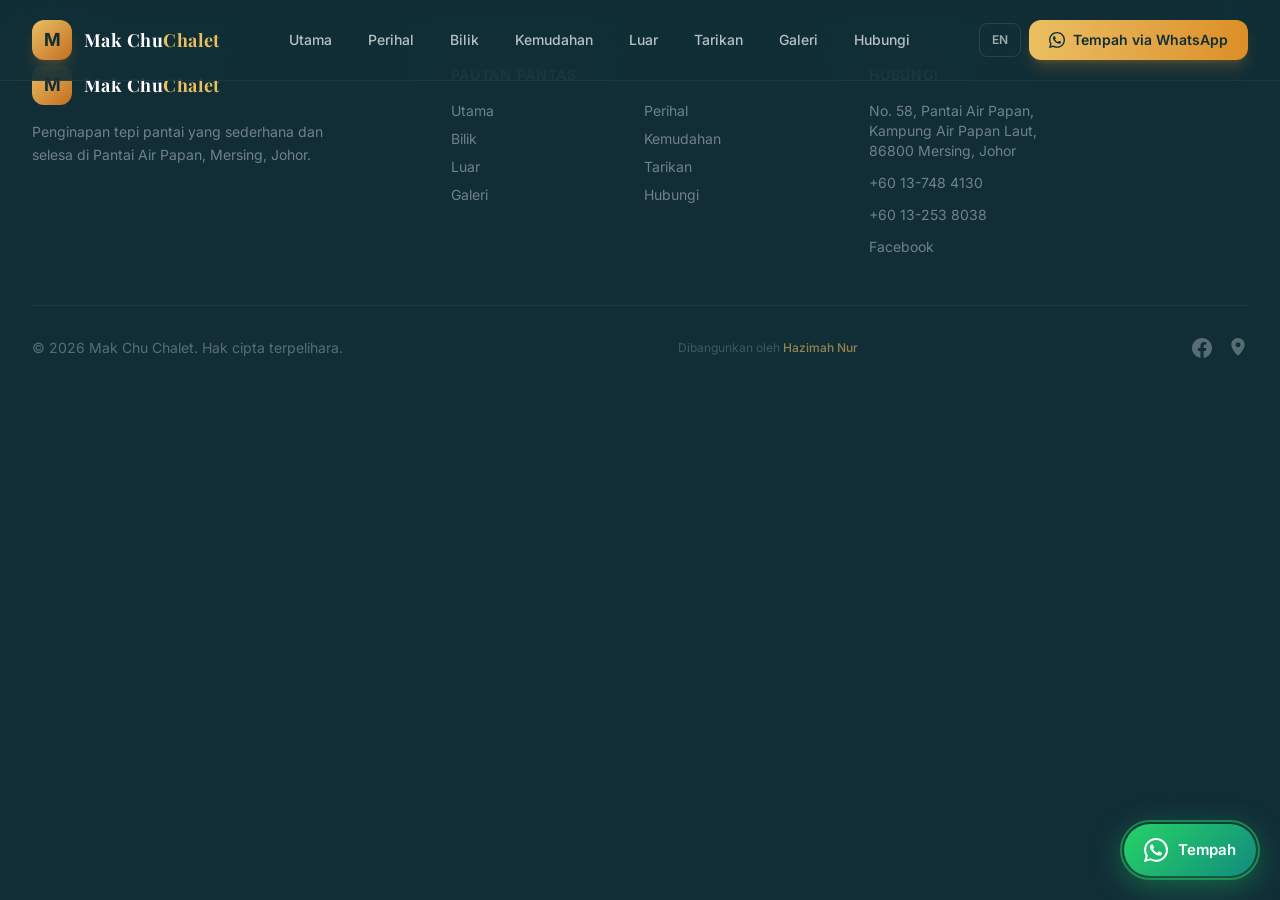
<file: index.html>
<!DOCTYPE html>
<html lang="ms">
<head>
    <meta charset="UTF-8">
    <meta name="viewport" content="width=device-width, initial-scale=1.0">

    <!-- Primary title (BM + EN) -->
    <title>Mak Chu Chalet Mersing — Chalet Tepi Pantai Air Papan, Johor | Beachfront Chalet</title>
    <meta name="description" content="Mak Chu Chalet — chalet tepi pantai yang selesa di Pantai Air Papan, Mersing, Johor. Nikmati bunyi ombak dengan akses terus ke pantai. Penginapan mampu milik sesuai untuk keluarga, pasangan, dan rombongan. | Simple, comfortable beachfront chalet with direct beach access. Budget-friendly accommodation for families, couples & groups.">
    <meta name="keywords" content="chalet mersing, chalet pantai air papan, penginapan mersing, chalet tepi pantai johor, beachfront chalet mersing, mak chu chalet, bilik mersing, percutian mersing, chalet murah mersing">

    <!-- Language & geo targeting -->
    <meta name="language" content="Malay, English">
    <meta name="geo.region" content="MY-01">
    <meta name="geo.placename" content="Mersing, Johor">
    <meta name="geo.position" content="2.52484;103.82815">
    <meta name="ICBM" content="2.52484, 103.82815">

    <!-- hreflang for multilingual SEO -->
    <link rel="canonical" href="https://makchuchalet.my/">
    <link rel="alternate" hreflang="ms-MY" href="https://makchuchalet.my/">
    <link rel="alternate" hreflang="en-MY" href="https://makchuchalet.my/en/">
    <link rel="alternate" hreflang="x-default" href="https://makchuchalet.my/">

    <meta name="robots" content="index, follow, max-image-preview:large">
    <link rel="icon" type="image/x-icon" href="/favicon.ico">
    <link rel="icon" type="image/svg+xml" href="/favicon.svg">
    <link rel="icon" type="image/png" sizes="32x32" href="/favicon-32.png">
    <link rel="icon" type="image/png" sizes="192x192" href="/favicon-192.png">
    <link rel="apple-touch-icon" sizes="180x180" href="/apple-touch-icon.png">
    <meta name="theme-color" content="#112e37">
    <meta name="msapplication-TileColor" content="#112e37">

    <!-- Open Graph (BM primary) -->
    <meta property="og:locale" content="ms_MY">
    <meta property="og:locale:alternate" content="en_MY">
    <meta property="og:type" content="website">
    <meta property="og:title" content="Mak Chu Chalet — Chalet Tepi Pantai Air Papan, Mersing, Johor">
    <meta property="og:description" content="Chalet tepi pantai yang selesa dengan akses terus ke Pantai Air Papan. Penginapan mampu milik sesuai untuk keluarga, pasangan & rombongan.">
    <meta property="og:url" content="https://makchuchalet.my/">
    <meta property="og:site_name" content="Mak Chu Chalet">
    <meta property="og:image" content="https://makchuchalet.my/images/image_01.jpg">
    <meta property="og:image:width" content="1200">
    <meta property="og:image:height" content="630">

    <!-- Twitter Card -->
    <meta name="twitter:card" content="summary_large_image">
    <meta name="twitter:title" content="Mak Chu Chalet — Chalet Tepi Pantai Air Papan, Mersing">
    <meta name="twitter:description" content="Chalet tepi pantai mampu milik di Mersing, Johor. Akses terus ke pantai.">
    <meta name="twitter:image" content="https://makchuchalet.my/images/image_01.jpg">

    <!-- Fonts -->
    <link rel="preconnect" href="https://fonts.googleapis.com">
    <link rel="preconnect" href="https://fonts.gstatic.com" crossorigin>
    <link href="https://fonts.googleapis.com/css2?family=Inter:wght@300;400;500;600;700;800&family=Playfair+Display:ital,wght@0,400;0,500;0,600;0,700;0,800;0,900;1,400&display=swap" rel="stylesheet">

    <!-- Structured Data — Hotel (BM primary) -->
    <script type="application/ld+json">
    {
      "@context": "https://schema.org",
      "@type": "Hotel",
      "@id": "https://makchuchalet.my/#hotel",
      "name": "Mak Chu Chalet",
      "alternateName": ["Mak Chu Chalet Mersing", "Chalet Mak Chu Pantai Air Papan"],
      "description": "Chalet tepi pantai yang selesa dan mampu milik di Pantai Air Papan, Mersing, Johor. Akses terus ke pantai. Sesuai untuk keluarga, pasangan, dan rombongan.",
      "url": "https://makchuchalet.my/",
      "telephone": ["+60137484130", "+60132538038"],
      "email": "makchuchalet@gmail.com",
      "priceRange": "RM159 - RM189",
      "address": {
        "@type": "PostalAddress",
        "streetAddress": "No. 58, Pantai Air Papan, Kampung Air Papan Laut",
        "addressLocality": "Mersing",
        "addressRegion": "Johor",
        "postalCode": "86800",
        "addressCountry": "MY"
      },
      "geo": {
        "@type": "GeoCoordinates",
        "latitude": "2.52484",
        "longitude": "103.82815"
      },
      "hasMap": "https://www.google.com/maps/search/?api=1&query=Mak+Chu+Chalet+Pantai+Air+Papan+Mersing+Johor",
      "sameAs": [
        "https://www.facebook.com/MakChuChalet"
      ],
      "image": "https://makchuchalet.my/images/image_01.jpg",
      "checkinTime": "14:00",
      "checkoutTime": "12:00",
      "numberOfRooms": 6,
      "amenityFeature": [
        {"@type": "LocationFeatureSpecification", "name": "Akses Terus ke Pantai"},
        {"@type": "LocationFeatureSpecification", "name": "Penghawa Dingin"},
        {"@type": "LocationFeatureSpecification", "name": "Bilik Mandi Persendirian"}
      ],
      "inLanguage": ["ms", "en"]
    }
    </script>

    <!-- BreadcrumbList -->
    <script type="application/ld+json">
    {
      "@context": "https://schema.org",
      "@type": "BreadcrumbList",
      "itemListElement": [{
        "@type": "ListItem",
        "position": 1,
        "name": "Utama",
        "item": "https://makchuchalet.my/"
      }]
    }
    </script>
  <script type="module" crossorigin src="/assets/index-zECBJFE0.js"></script>
  <link rel="stylesheet" crossorigin href="/assets/index-Da97wUUP.css">
</head>
<body class="bg-brand-950 text-white font-body antialiased overflow-x-hidden">
    <!-- GitHub Pages SPA redirect recovery -->
    <script>
      (function() {
        var redirect = sessionStorage.redirect;
        delete sessionStorage.redirect;
        if (redirect && redirect !== location.href) {
          history.replaceState(null, null, redirect);
        }
      })();
    </script>
    <div id="root"></div>
</body>
</html>
</file>
